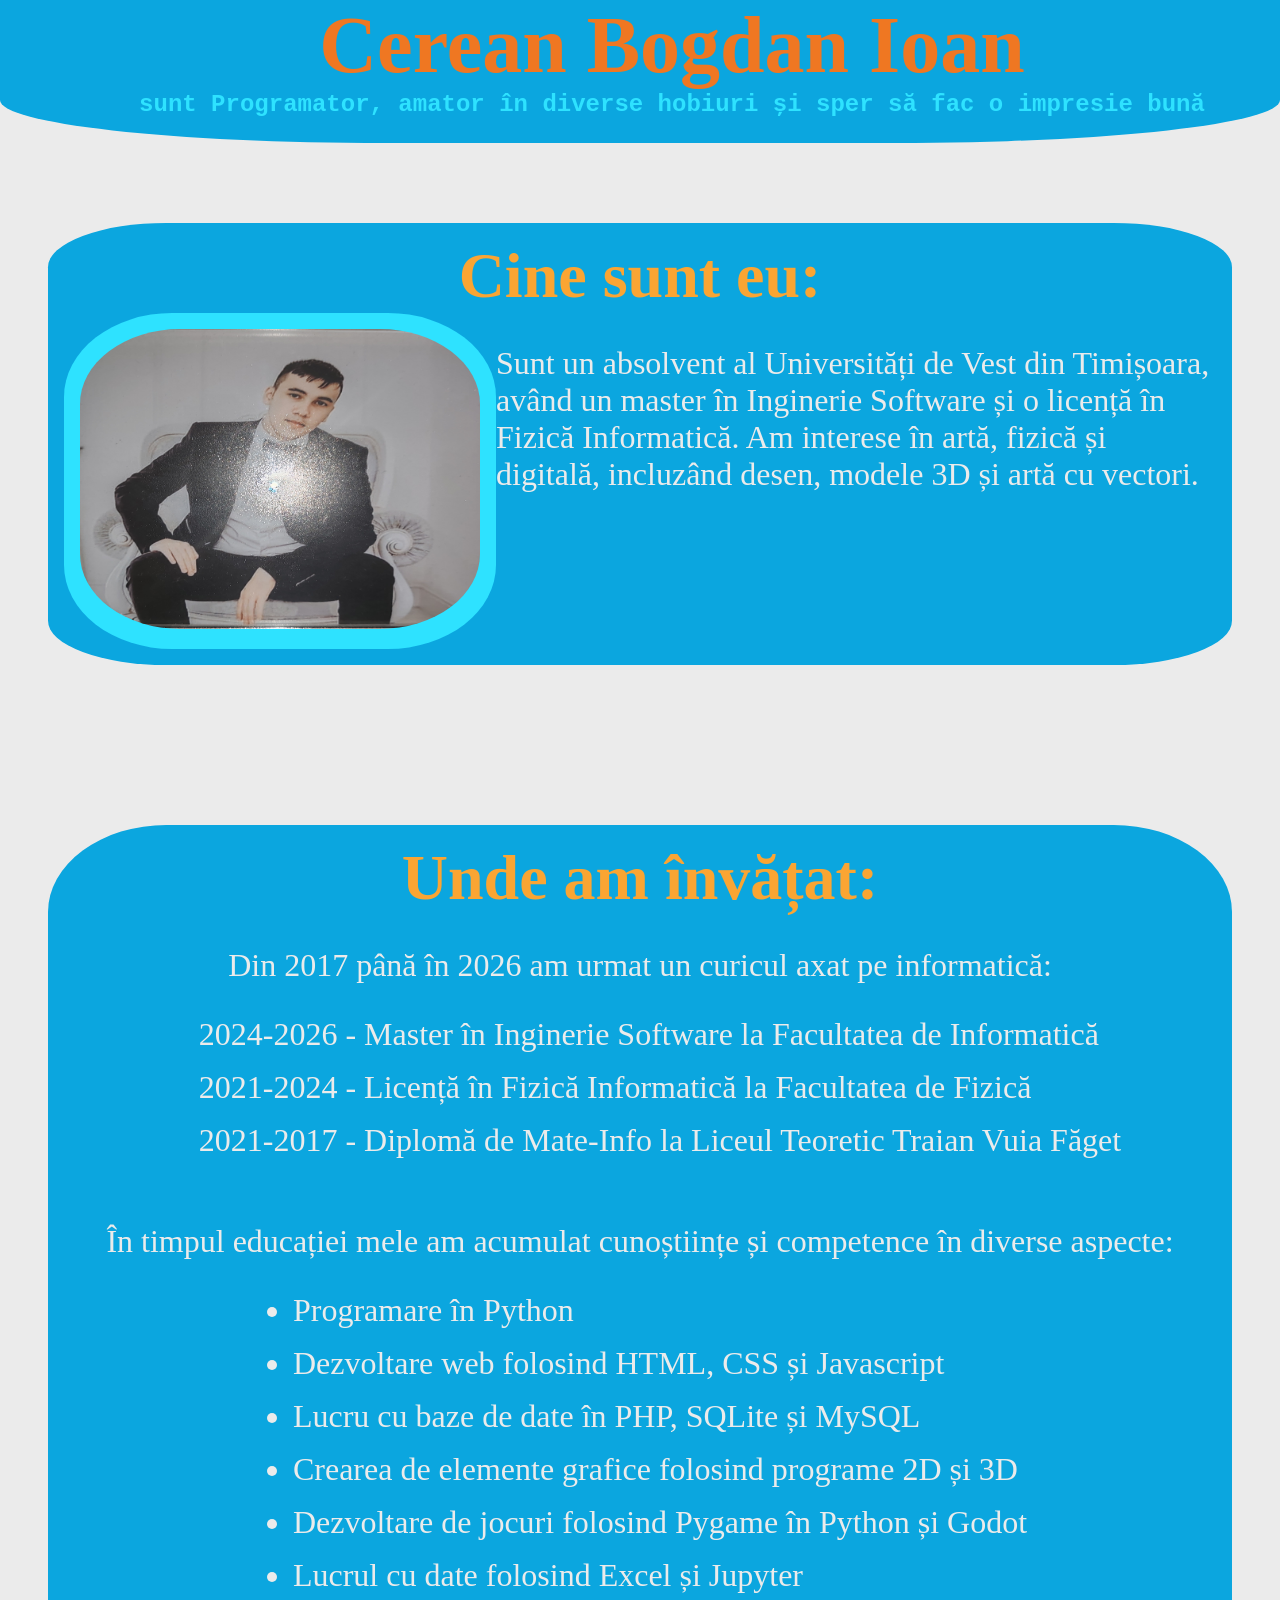
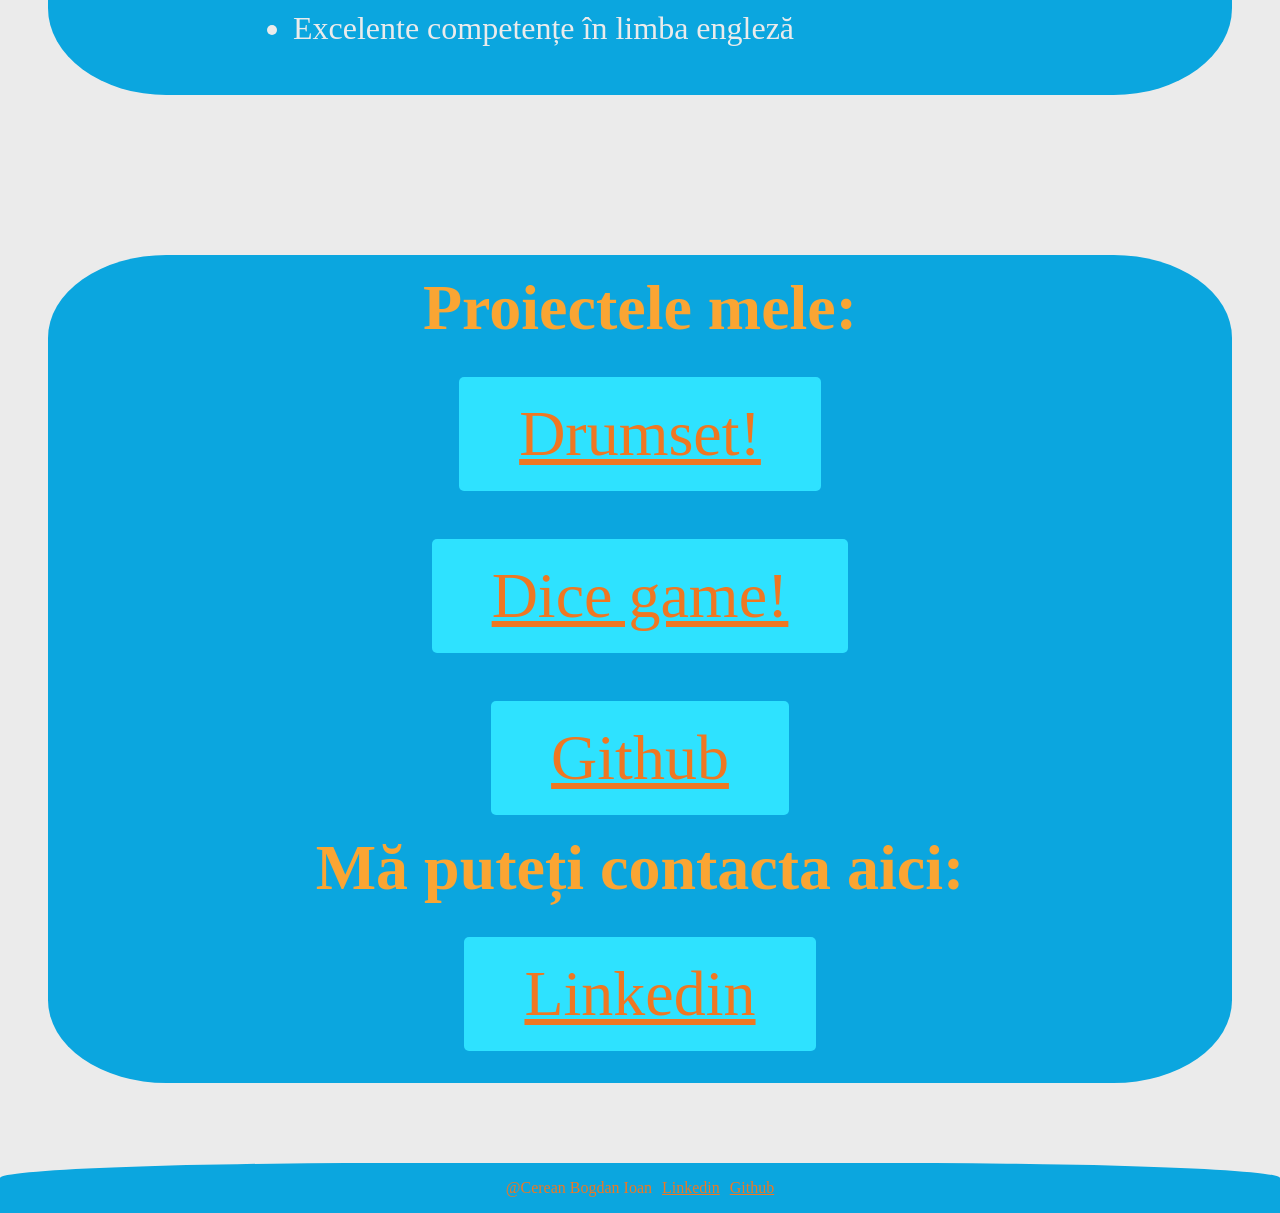
<file: index.html>
<!doctype html>
<html lang="en">
  <head>
    <meta charset="UTF-8" />
    <meta name="viewport" content="width=device-width, initial-scale=1.0" />
    <title>Cerean Bogdan Ioan</title>
    <link rel="stylesheet" href="style.css" />
  </head>
  <body>
    <header>
      <h1>Cerean Bogdan Ioan</h1>
      <h2>
        sunt Programator, amator în diverse hobiuri și sper să fac o impresie
        bună
      </h2>
    </header>

    <!--Hero-->
    <section>
      <h3>Cine sunt eu:</h3>
      <div class="Hero">
        <div class="Portrait-frame">
          <img class="Portrait" src="My photo.jpg" alt="Fața mea frumoasă" />
        </div>
        <p>
          Sunt un absolvent al Universități de Vest din Timișoara, având un
          master în Inginerie Software și o licență în Fizică Informatică. Am
          interese în artă, fizică și digitală, incluzând desen, modele 3D și
          artă cu vectori.
        </p>
      </div>
    </section>

    <!--Education-->
    <section>
      <h3>Unde am învățat:</h3>
      <p>Din 2017 până în 2026 am urmat un curicul axat pe informatică:</p>
      <ul style="list-style-type: none">
        <li>
          2024-2026 - Master în Inginerie Software la Facultatea de Informatică
        </li>
        <li>
          2021-2024 - Licență în Fizică Informatică la Facultatea de Fizică
        </li>
        <li>
          2021-2017 - Diplomă de Mate-Info la Liceul Teoretic Traian Vuia Făget
        </li>
      </ul>
      <p>
        În timpul educației mele am acumulat cunoștiințe și competence în
        diverse aspecte:
      </p>
      <ul>
        <li>Programare în Python</li>
        <li>Dezvoltare web folosind HTML, CSS și Javascript</li>
        <li>Lucru cu baze de date în PHP, SQLite și MySQL</li>
        <li>Crearea de elemente grafice folosind programe 2D și 3D</li>
        <li>Dezvoltare de jocuri folosind Pygame în Python și Godot</li>
        <li>Lucrul cu date folosind Excel și Jupyter</li>
        <li>Excelente competențe în limba engleză</li>
      </ul>
    </section>

    <section>
      <h3>Proiectele mele:</h3>
      <a href="Drum Kit Starting Files/index.html" class="btn">Drumset!</a>
      <a href="Dicee+Challenge+-+Starting+Files/dicee.html" class="btn">Dice game!</a>
      <a href="https://github.com/BogCeryDan" class="btn">Github</a>
      
      <h3>Mă puteți contacta aici:</h3>
      <a href="www.linkedin.com/in/bogdan-cerean-7541a4363" class="btn"
        >Linkedin</a >
    </section>

    <footer>
      <p>@Cerean Bogdan Ioan</p>
      <a href="www.linkedin.com/in/bogdan-cerean-7541a4363">Linkedin</a>
      <a href="https://github.com/BogCeryDan">Github</a>
    </footer>
  </body>
</html>
</file>
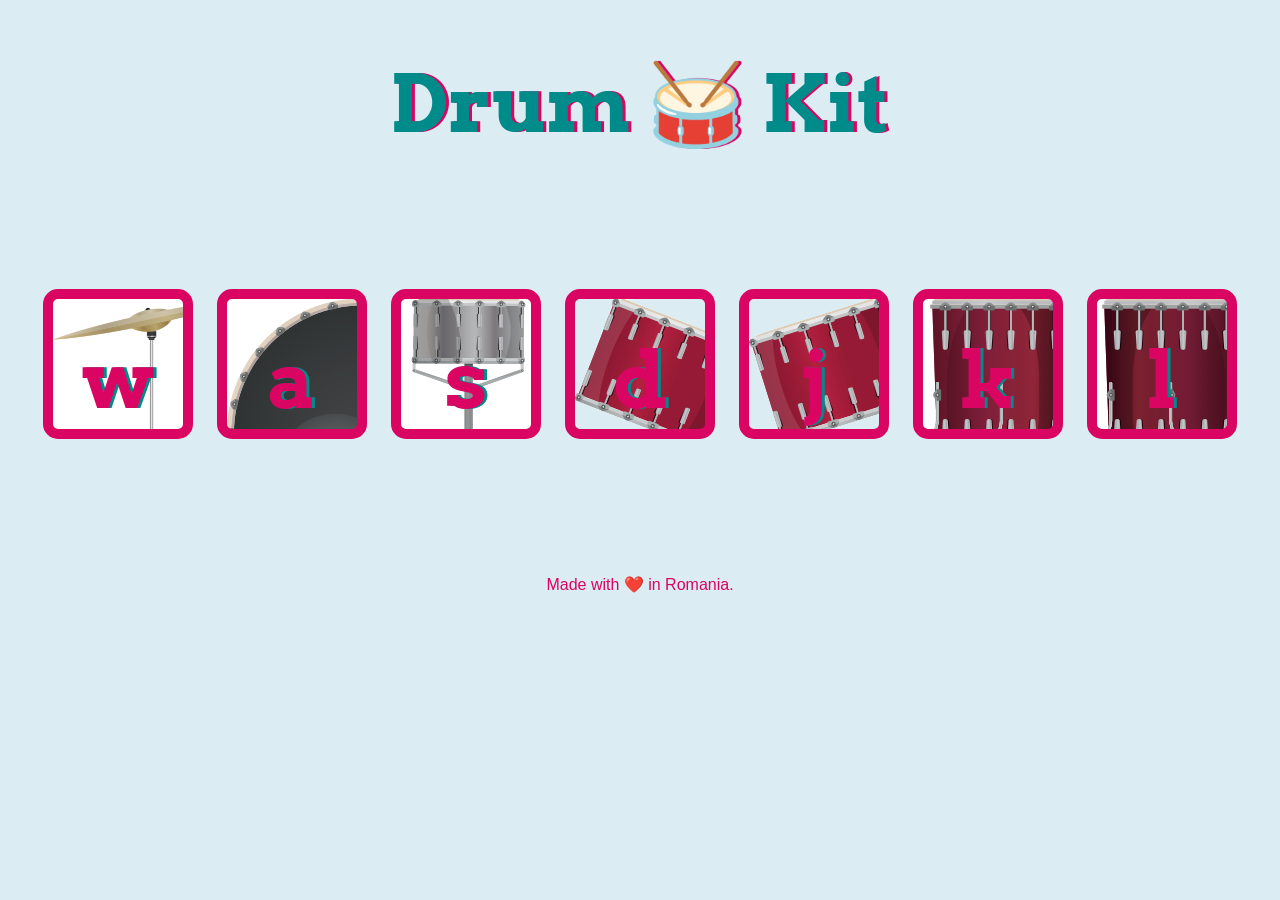
<file: Drum Kit Starting Files/index.html>
<!DOCTYPE html>
<html lang="en" dir="ltr">

<head>
  <meta charset="utf-8">
  <title>Drum Kit</title>
  <link rel="stylesheet" href="styles.css">
  <link href="https://fonts.googleapis.com/css?family=Arvo" rel="stylesheet">
</head>

<body>

  <h1 id="title">Drum 🥁 Kit</h1>
  <div class="set">
    <button class="w drum">w</button>
    <button class="a drum">a</button>
    <button class="s drum">s</button>
    <button class="d drum">d</button>
    <button class="j drum">j</button>
    <button class="k drum">k</button>
    <button class="l drum">l</button>
  </div>


  <footer>
    Made with ❤️ in Romania.
  </footer>
  <script src="index.js"></script>
</body>

</html>
</file>
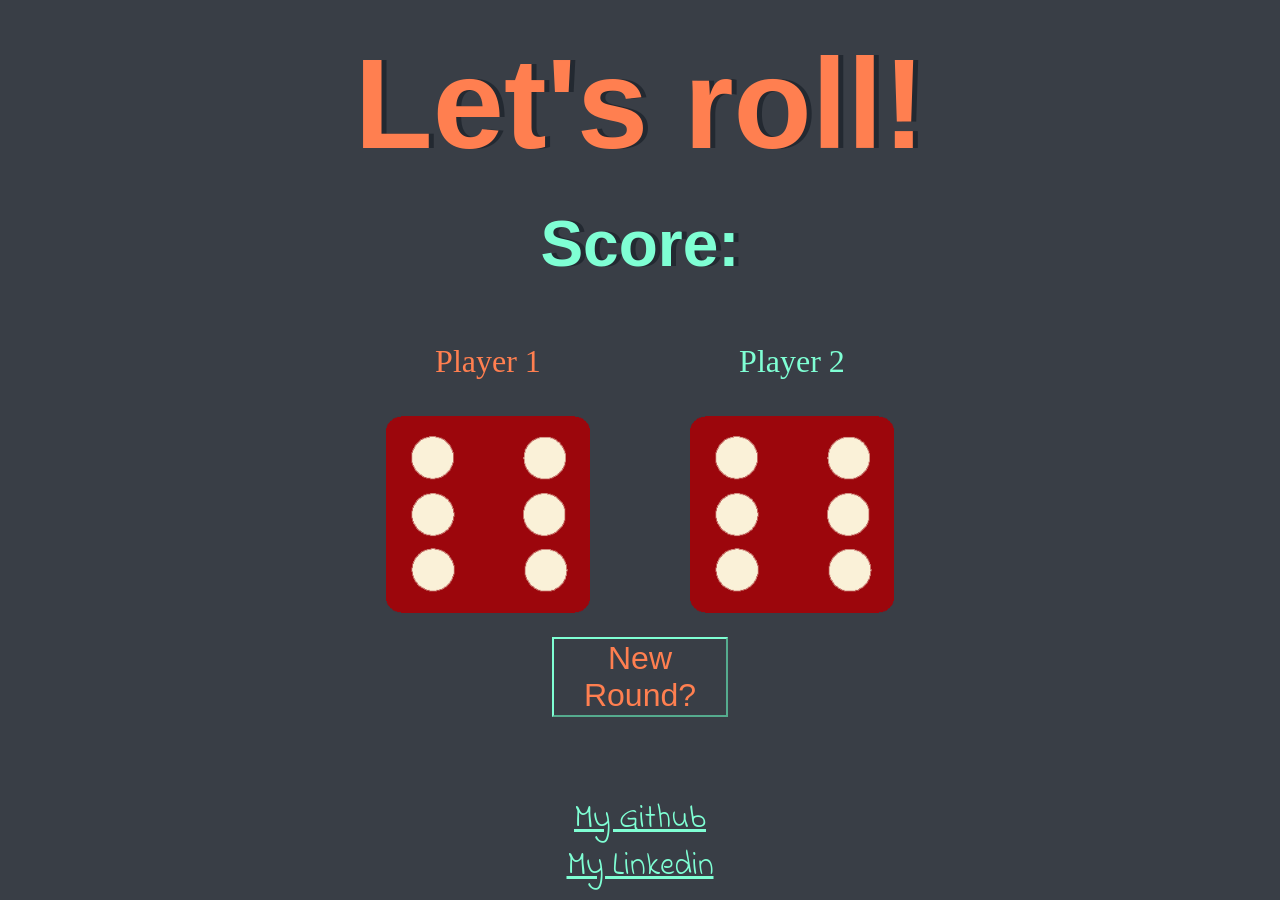
<file: Dicee+Challenge+-+Starting+Files/dicee.html>
<!doctype html>
<html lang="en" dir="ltr">
  <head>
    <meta charset="utf-8" />
    <title>Dicee</title>
    <link rel="stylesheet" href="styles.css" />
    <link
      href="https://fonts.googleapis.com/css?family=Indie+Flower|Lobster"
      rel="stylesheet"
    />
  </head>
  <body>
    <div class="container">
      <h1>Let's roll!</h1>
      <h2>Score:</h2>
      <div class="container2">
        <div class="dice">
          <p>Player 1</p>
          <img class="img1" src="images/dice6.png" />
        </div>

        <div class="dice">
          <p style="color: aquamarine">Player 2</p>
          <img class="img2" src="images/dice6.png" />
        </div>
      </div>
      <button onclick="NewRound()">New Round?</button>
    </div>

    <footer>
      <a href="https://github.com/BogCeryDan">My Github</a>
      <a href="www.linkedin.com/in/bogdan-cerean-7541a4363">My Linkedin</a>
    </footer>
    <script src="index.js"></script>
  </body>
</html>
</file>
<file: style.css>
/*Colors*/

.darkOrange{
    color: #EF7722
}
.teal{
    color: #2EE2FF;
}
.orange{
    color: #FAA533;
}
.darkBlue{
    color: #0BA6DF;
}
.gray{
color: #EBEBEB;
}


/*Basic set up*/

html{
    margin: 0 auto;
}
body{
    min-width: 700px;
    display: flex;
    flex-direction: column;
    justify-content: center;
    align-items: center;
    background-color: #EBEBEB;
    margin: 0% auto;
}

/*Header*/

header{

    display: flex;
    flex-direction: column;
    justify-content: center;
    align-items: center;
    width: 100%;
    background-color: #0BA6DF;
    position: sticky;
    left: 0px;
    top: 0p;
    border-bottom-left-radius: 30%;
    border-bottom-right-radius: 30%;
    padding-bottom: 20px;
    height: max-content;

}

header h1{
    color: #EF7722;
    margin: 0px;
    font-size: 5rem;
    font-weight: 900;
    font-family: Georgia, 'Times New Roman', Times, serif;
    text-align: left;
    margin-left: 4rem;
    @media (max-width:800px) {
        text-align: center;
        margin: 0%;
    }
}
header h2{
    color: #2EE2FF;
    margin: 0px;
    padding-bottom: 5px;
    font-size: 1.5rem;
    font-family: 'Courier New', Courier, monospace;
     margin-left: 4rem;
    @media (max-width:800px) {
        text-align: center;
        width: 60%;
        margin: 0%;
    }
}

/*Footer*/
footer{
    position: static;
    left: 0;
    bottom: 0;
    border-top-right-radius: 30%;
    border-top-left-radius: 30%;
    border-bottom: 0%;
    width: 100%;
    background-color: #0BA6DF;
    align-items: center;
    justify-content: center;
    display: flex;
    flex-direction: row;
    gap: 10px;
    @media (max-width: 800px) {
        flex-direction: column;
        gap: 1px;
        padding-bottom: 20px;
        border-top-right-radius: 20%;
        border-top-left-radius: 20%;
    }
}

footer p{
    color: #EF7722;
    font-size: medium;
    @media (max-width: 800px) {
        margin-bottom: 0px;
        font-size: 2rem;
    }

}


/*Paragraph styling*/

p, li{
    color: #EBEBEB;
    font-size: 2rem;
    text-align: left;
    margin-bottom: 1rem;
}

/*Heading 3*/

h3{
    font-size: 4rem;
    color: #FAA533;
    font-weight: 600;
    margin: 0;
}

/*Hyperlinks*/
a:link, a:active, a:visited{
    color: #EF7722;
    @media (max-width: 800px) {
        margin-bottom: 0px;
        font-size: 2rem;
    }
}

a:hover{
    color: #FAA533;
    @media (max-width: 800px) {
        margin-bottom: 0px;
        font-size: 2rem;
    }
}

/*Sections*/
section{
    background-color: #0BA6DF;
    display: flex;
    flex-direction: column;
    align-items: center;
    justify-content: center;
    margin-top: 5rem;
    margin-bottom: 5rem;
    padding: 1rem;
    border-radius: 10%;
    width: 90%;
    @media (max-width:800px) {
        margin-top: 2rem;
        margin-bottom: 2rem;
    }
}

/*Portrait*/

.Portrait{
    width: 400px;
    height: 300px;
    margin: 1rem;
    border-radius: 25%;
}

.Portrait-frame{
    background-color: #2EE2FF;
    border-radius: 25%;
    float: left;
    align-items: center;
    justify-content: center;
}

/*Hero section*/
.Hero{
    display: inline;
}

/*Buton*/
.btn{
    background-color: #2EE2FF;
    border-radius: 5px;
    align-content: center;
    justify-content: center;
    padding: 10px 30px 10px 30px;
    margin-top: 2rem;
    margin-bottom: 1rem;
    @media (min-width: 800px) {
        padding: 20px 60px 20px 60px;
        font-size: 4rem;
    }
}
</file>
<file: Drum Kit Starting Files/styles.css>
body {
  text-align: center;
  background-color: #DBEDF3;
}

h1 {
  font-size: 5rem;
  color: darkcyan;
  font-family: "Arvo", cursive;
  text-shadow: 3px 0 #DA0463;

}

footer {
  color: #DA0463;
  font-family: sans-serif;
}

.w {
  background-image: url("images/crash.png");
}

.a {
  
  background-image: url("images/kick.png");
}

.s {
  background-image: url("images/snare.png");
}

.d {
  background-image: url("images/tom1.png");
}

.j {
  background-image: url("images/tom2.png");
}

.k {
  background-image: url("images/tom3.png");
}

.l {
  background-image: url("images/tom4.png");
}

.set {
  margin: 10% auto;
}

.game-over {
  background-color: red;
  opacity: 0.8;
}

.pressed {
  box-shadow: 0 3px 4px 0 #DBEDF3;
  opacity: 0.5;
}

.red {
  color: red;
}

.drum {
  outline: none;
  border: 10px solid #DA0463;
  font-size: 5rem;
  font-family: 'Arvo', cursive;
  line-height: 2;
  font-weight: 900;
  color: #DA0463;
  text-shadow: 3px 0 darkcyan;
  border-radius: 15px;
  display: inline-block;
  width: 150px;
  height: 150px;
  text-align: center;
  margin: 10px;
  background-color: #DBEDF3;
}
</file>
<file: Dicee+Challenge+-+Starting+Files/styles.css>
.container {
  width: 70%;
  margin: auto;
  text-align: center;
}

.container2{
  justify-content: center;
  display: flex;
  gap: 3rem;
}

.dice {
  text-align: center;
  display: inline-block;

}

body {
  background-color: #393E46;
}

h1 {
  margin: 30px;
  text-shadow: 5px 0 #232931;
  font-size: 8rem;
  color: coral;
  font-family: 'Franklin Gothic Medium', 'Arial Narrow', Arial, sans-serif;
}
h2{
  margin: 30px;
  text-shadow: 5px 0 #232931;
  font-size: 4rem;
  color: aquamarine;
  font-family: 'Franklin Gothic Medium', 'Arial Narrow', Arial, sans-serif;
}
p {
  font-size: 2rem;
  color: coral;
}

img {
  width: 80%;
}

footer {
  margin-top: 5%;
  color: #EEEEEE;
  text-align: center;
  font-family: 'Indie Flower', cursive;

}

footer{
  display: flex;
  flex-direction: column;
  text-align: center;
}

a{
  color: aquamarine;
  font-size: 2rem;
}

button{
  color: coral;
  background-color: #393E46;
  border-color: aquamarine;
  font-size: 2rem;
  width: 20%;
  height: 5rem;
  margin-top: 1rem;
  margin-bottom: 1rem;
  font-weight: 500;
  font-family: 'Franklin Gothic Medium', 'Arial Narrow', Arial, sans-serif;
}
</file>
